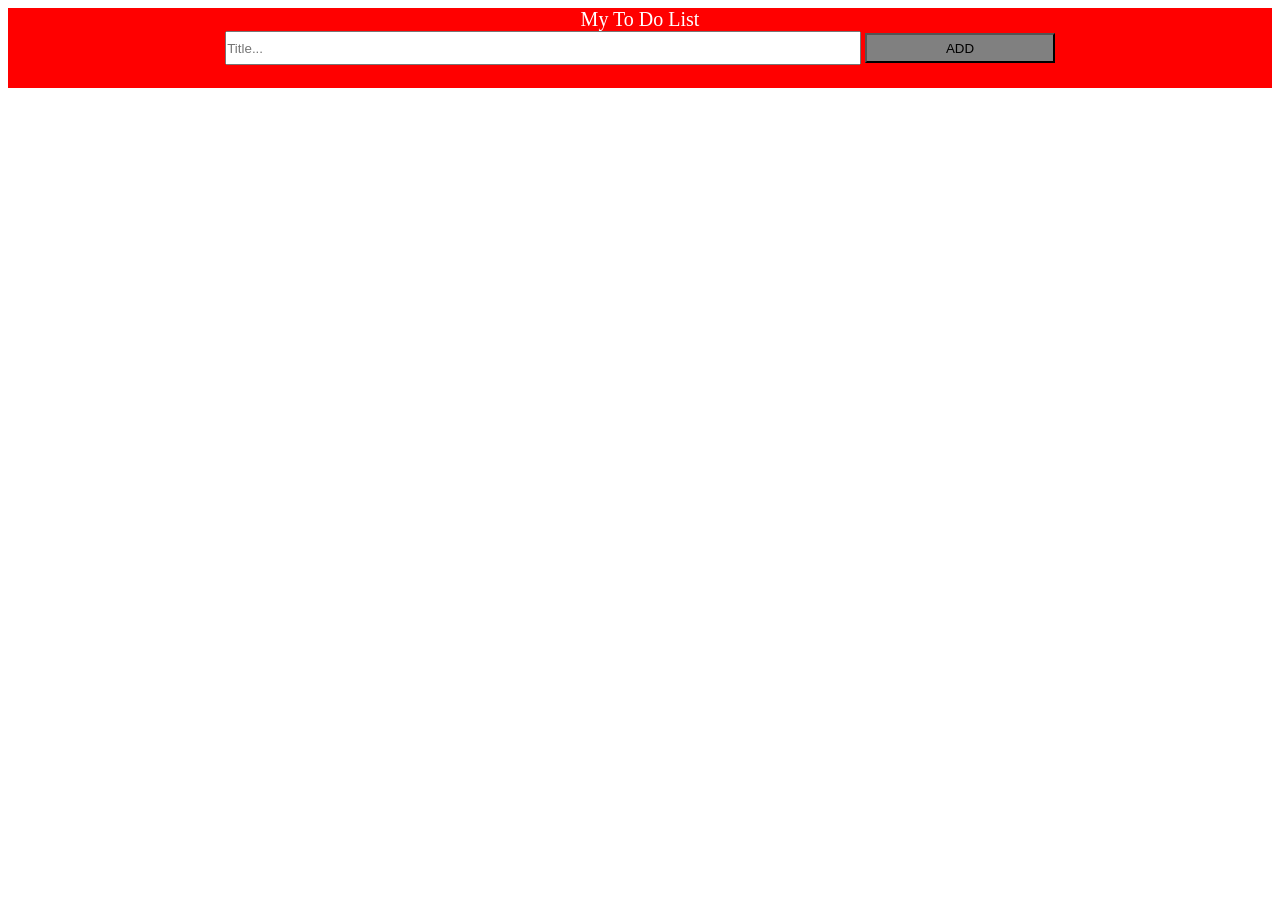
<file: index.html>
<!DOCTYPE html>
<html lang="en">
<head>
    <meta charset="UTF-8">
    <meta name="viewport" content="width=device-width, initial-scale=1.0">
    <title>Document</title>
    <link rel="stylesheet" href="style.css">
</head>
<body>
    <div id="container">
        <div id="titl">My To Do List</div>
        <div>
            <input id="input" type="text" placeholder="Title...">
            <button id="btn">ADD</button>
        </div>
    </div>
    <script src="script.js"></script>
</body>
</html>
</file>
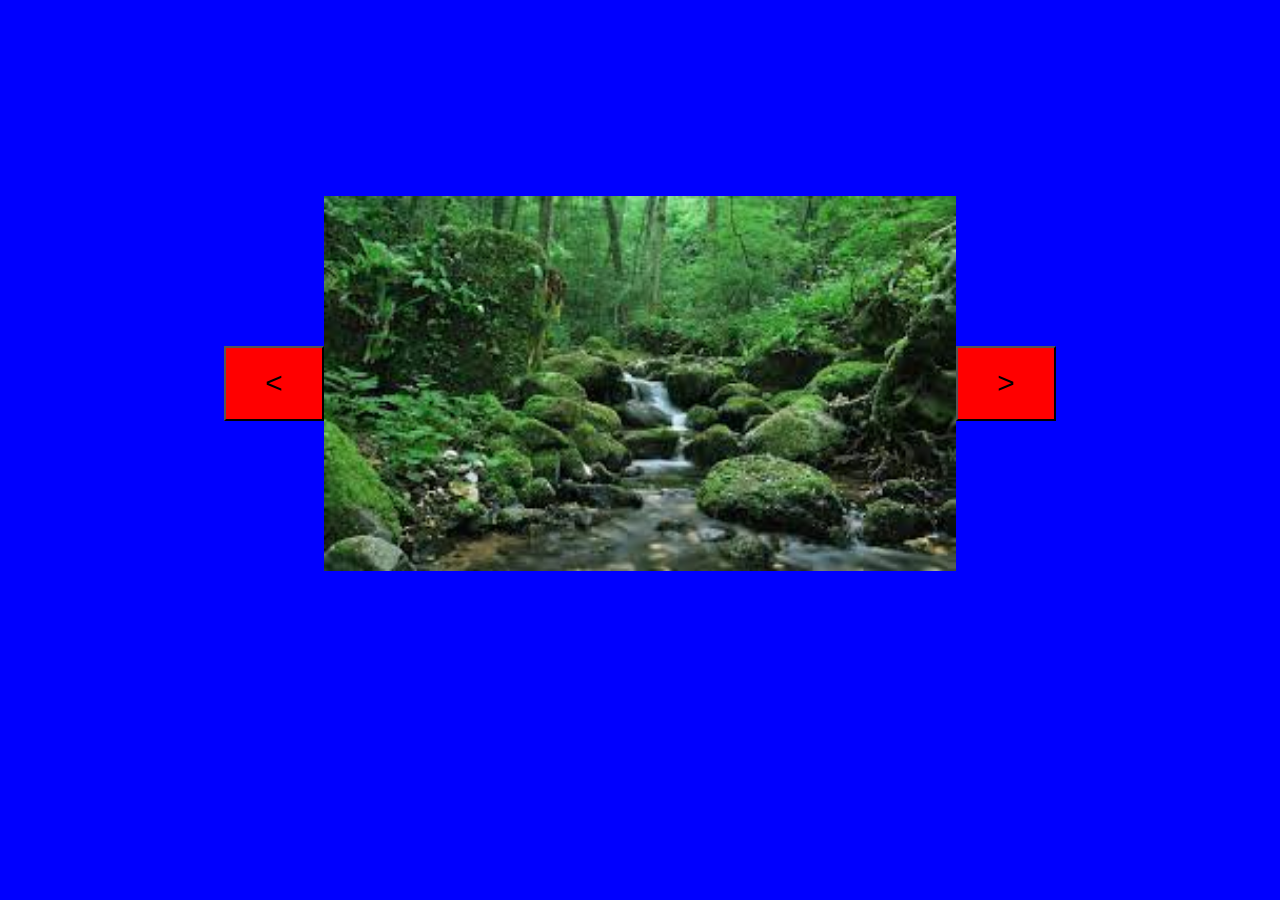
<file: index2.html>
<!DOCTYPE html>
<html lang="en">
<head>
    <link rel="stylesheet" href="style2.css">
    <meta charset="UTF-8">
    <meta name="viewport" content="width=device-width, initial-scale=1.0">
    <title>Document</title>
</head>
<body>
    <div id="first" class="container">
        <button id="btn1"></button>
        <img src="1.jpeg" class="img">
        <button id="btn2"></button>
    </div>
    <div id="second" class="container">
        <button id="btn3"></button>
        <img src="2.jpeg" class="img">
        <button id="btn4"></button>
    </div>
    <div id="third" class="container">
        <button id="btn5"></button>
        <img src="3.jpeg" class="img">
        <button id="btn6"></button>
    </div>
    <div id="fourth" class="container">
        <button id="btn7"></button>
        <img src="4.jpeg" class="img">
        <button id="btn8"></button>
    </div> 
    <script src="script2.js"></script>
</body>
</html>
</file>
<file: style.css>
#container {
    background-color: red;
    height: 80px;
    text-align: center;
    align-items: center;
    color: white;

}
#input {
    padding: 0px;
    height: 30px;
    width: 50%;
}
#btn {
    padding: 0px;
    height: 30px;
    width: 15%;
    background-color: grey;
   
}
#titl {
    font-size: 20px;
}

.newbtn {
    background-color: white;
    display:block;
    flex: 90%;
    height: 50px;
    text-align: left;
}
.newclose {
    background-color: purple;
    flex: 10%;
    height: 50px;
    text-align: center;
}
.newdi {
    display: flex;
    
}
.txt {
    text-decoration: line-through;
}
</file>
<file: style2.css>
.img {
    height: 50%;
    width: 50%;
}

.container {
    width: 1500px;
    height: 750px;
    align-items: center;
    justify-content: center;
    display: flex;
}
body {
    background-color: blue;
    display: flex;
}
#btn1,#btn2,#btn3,#btn4,#btn5,#btn6,#btn7,#btn8 {
    width: 100px;
    height: 75px;
    background-color: red;
    font-size: 30px;
}
</file>
